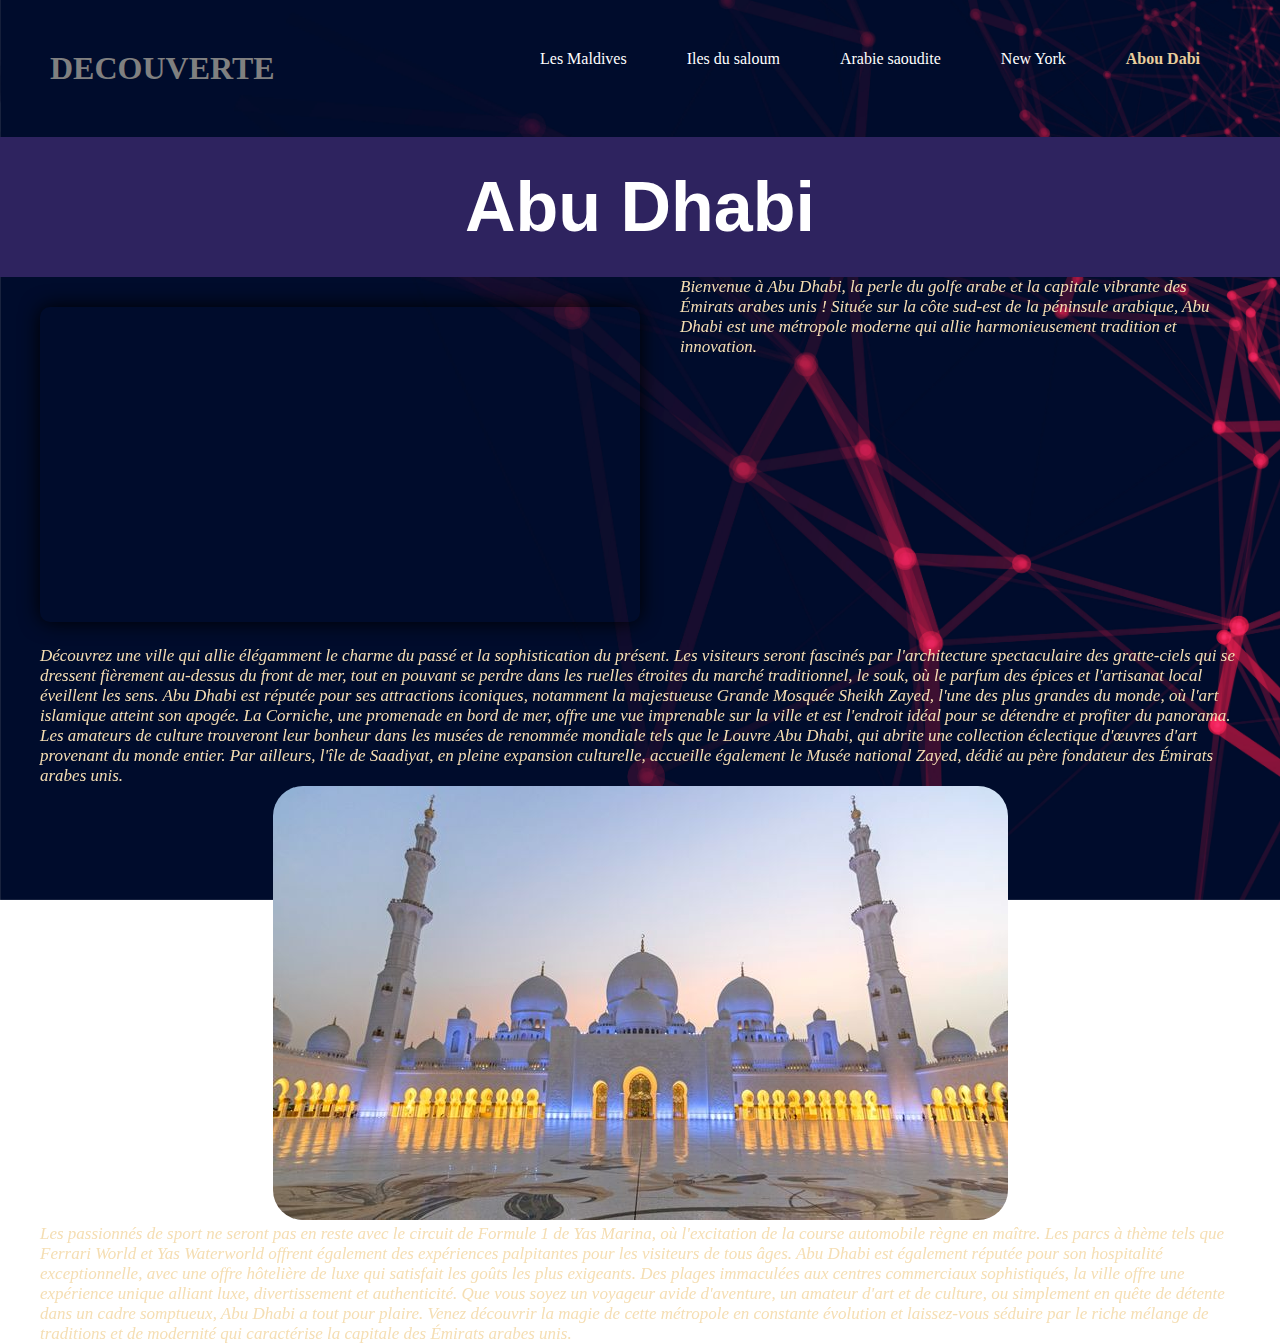
<file: Abu Dhabi.html>
<!DOCTYPE html>
<html lang="fr">
<head>
    <meta charset="UTF-8">
    <meta name="viewport" content="width=device-width, initial-scale=1.0">
    <title>Abu Dhabi</title>
    <link rel="stylesheet" href="style.css">
</head>
<body>
    <header>
        <section class="navbar1">
                <a href="index.html" class="logo">DECOUVERTE</a>
                <div class="navlink1">
                    <ul>
                        <li><a href="Les Maldives.html">Les Maldives</a></li>
                        <li><a href="Ile du Saloum.html">Iles du saloum</a></li>
                        <li><a href="Arabie Saoudite.html">Arabie saoudite</a></li>
                        <li><a href="New York.html">New York</a></li>
                        <li><a href="Abu Dhabi.html" class="bold">Abou Dabi</a></li>
                    </ul>
                </div>
        </section>
    </header>
    <main>
        <section>
            <h1 class="navbar2">Abu Dhabi</h1>
            <div class="video">
                <div>
                    <iframe width="560" height="315" src="https://www.youtube.com/embed/_5CSitKheXQ?si=H3R0mYaD9zTydyrt" title="YouTube video player" frameborder="0" allow="accelerometer; autoplay; clipboard-write; encrypted-media; gyroscope; picture-in-picture; web-share" allowfullscreen></iframe> 
                    <!-- <video controls autoplay="true" loop>
                        <source src="img/Abu dhabi/y2mate.com - Travel Abu Dhabi in a Minute  Aerial Drone Videos_1080p.mp4" type="video/mp4">
                        Your browser does not support the video tag.
                    </video> -->
                </div>
                <div class="paragraphe">
                    <p>
                        Bienvenue à Abu Dhabi, la perle du golfe arabe et la capitale vibrante des Émirats arabes unis ! 
                        Située sur la côte sud-est de la péninsule arabique, 
                        Abu Dhabi est une métropole moderne qui allie harmonieusement tradition et innovation.
                   </p>
                </div>
            </div>
            <div>
                <div class="paragraphe">
                    <p>
                        Découvrez une ville qui allie élégamment le charme du passé et la sophistication du présent. 
                        Les visiteurs seront fascinés par l'architecture spectaculaire des gratte-ciels qui se dressent fièrement au-dessus du front de mer, 
                        tout en pouvant se perdre dans les ruelles étroites du marché traditionnel, le souk, 
                        où le parfum des épices et l'artisanat local éveillent les sens.
                        Abu Dhabi est réputée pour ses attractions iconiques, notamment la majestueuse Grande Mosquée Sheikh Zayed, 
                        l'une des plus grandes du monde, où l'art islamique atteint son apogée. 
                        La Corniche, une promenade en bord de mer, 
                        offre une vue imprenable sur la ville et est l'endroit idéal pour se détendre et profiter du panorama.
                        Les amateurs de culture trouveront leur bonheur dans les musées de renommée mondiale tels que le Louvre Abu Dhabi, 
                        qui abrite une collection éclectique d'œuvres d'art provenant du monde entier. Par ailleurs, l'île de Saadiyat, 
                        en pleine expansion culturelle, 
                        accueille également le Musée national Zayed, dédié au père fondateur des Émirats arabes unis.
                    </p>
                </div>
                <div class="image1">
                    <img src="Que faire à Abu Dhabi _ conseils & bons plans pour visiter Abu Dhabi.jpeg" alt="">
                </div>
                <div class="paragraphe">
                    <p>
                        Les passionnés de sport ne seront pas en reste avec le circuit de Formule 1 de Yas Marina, 
                        où l'excitation de la course automobile règne en maître. Les parcs à thème tels que Ferrari World 
                        et Yas Waterworld offrent également des expériences palpitantes pour les visiteurs de tous âges.
                        Abu Dhabi est également réputée pour son hospitalité exceptionnelle, 
                        avec une offre hôtelière de luxe qui satisfait les goûts les plus exigeants. 
                        Des plages immaculées aux centres commerciaux sophistiqués, 
                        la ville offre une expérience unique alliant luxe, divertissement et authenticité.
                        Que vous soyez un voyageur avide d'aventure, un amateur d'art et de culture, 
                        ou simplement en quête de détente dans un cadre somptueux, Abu Dhabi a tout pour plaire. 
                        Venez découvrir la magie de cette métropole en constante évolution 
                        et laissez-vous séduire par le riche mélange de traditions 
                        et de modernité qui caractérise la capitale des Émirats arabes unis.
                    </p>
                </div>
            </div>
        </section>
    </main>
</body>
</html>
</file>
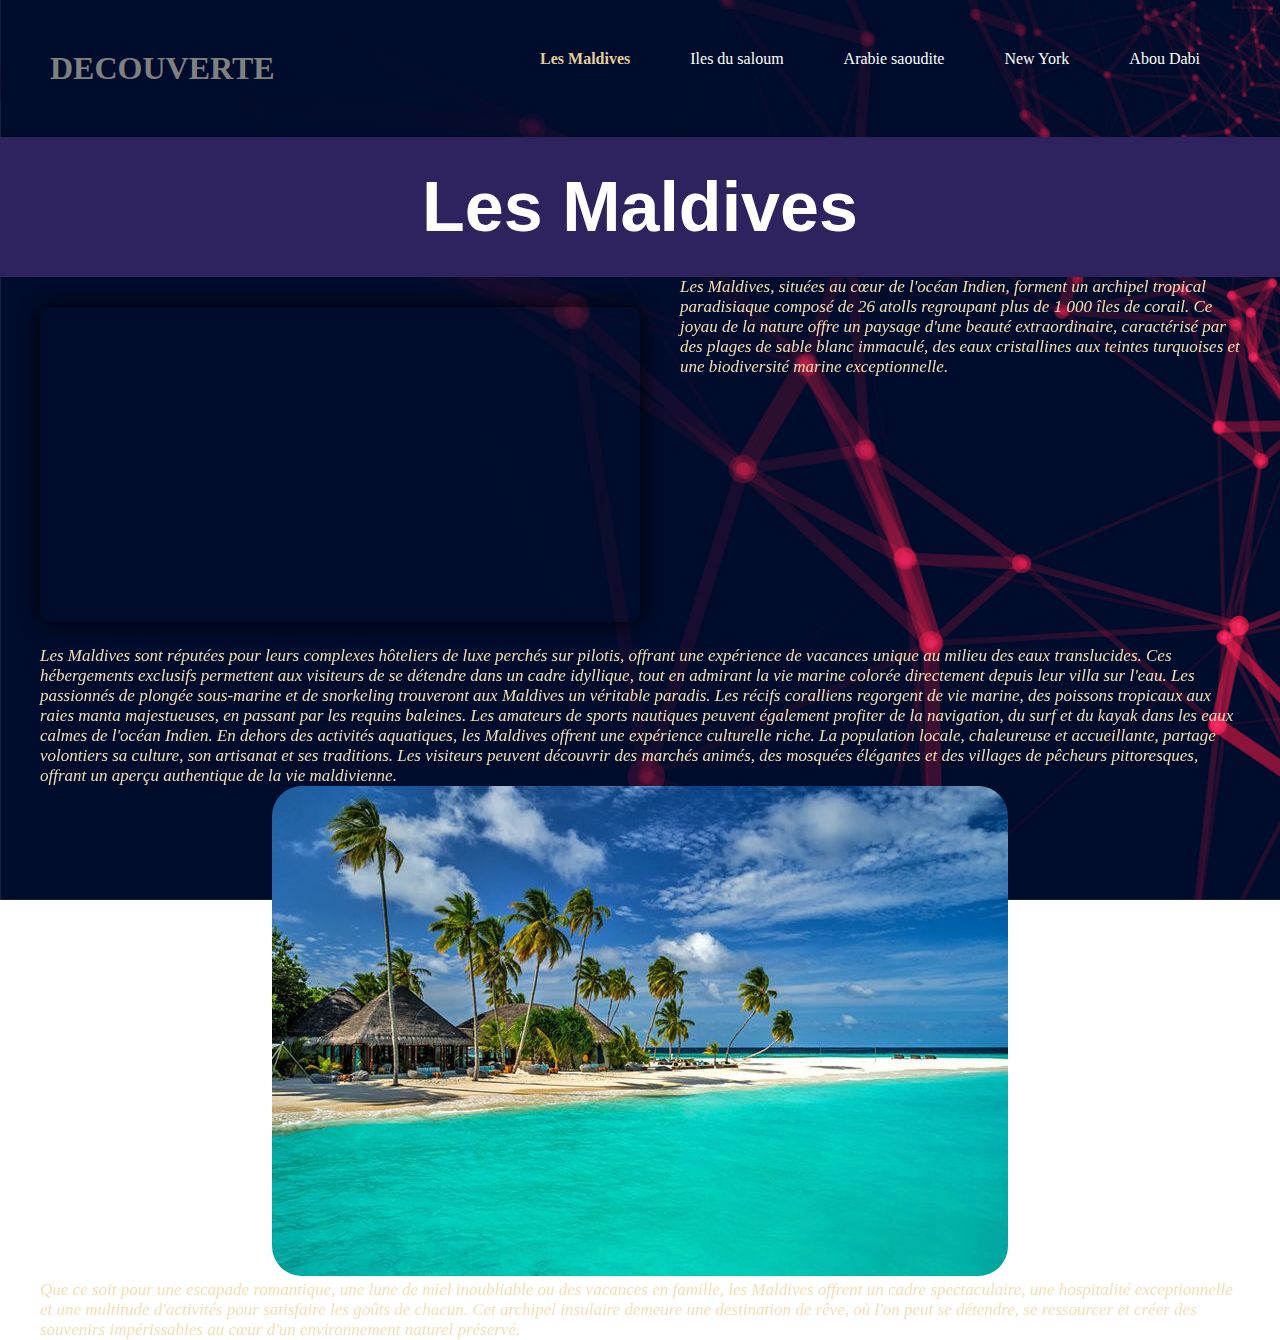
<file: Les Maldives.html>
<!DOCTYPE html>
<html lang="fr">
<head>
    <meta charset="UTF-8">
    <meta name="viewport" content="width=device-width, initial-scale=1.0">
    <title>Les Maldives</title>
    <link rel="stylesheet" href="style.css">
</head>
<body class="body1">
    <header>
        <section class="navbar1">
                <a href="index.html" class="logo">DECOUVERTE</a>
                <div class="navlink1">
                    <ul>
                        <li><a href="Les Maldives.html" class="bold">Les Maldives</a></li>
                        <li><a href="Ile du Saloum.html">Iles du saloum</a></li>
                        <li><a href="Arabie Saoudite.html">Arabie saoudite</a></li>
                        <li><a href="New York.html">New York</a></li>
                        <li><a href="Abu Dhabi.html">Abou Dabi</a></li>
                    </ul>
                </div>
        </section>
    </header>
    <main>
        <section>
            <h1 class="navbar2">Les Maldives</h1>
            <div class="video">
                <div> 
                    <iframe width="560" height="315" src="https://www.youtube.com/embed/UphAtE3DoGA?si=SATIGJjhKagTgOy2" title="YouTube video player" frameborder="0" allow="accelerometer; autoplay; clipboard-write; encrypted-media; gyroscope; picture-in-picture; web-share" allowfullscreen></iframe>
                </div>
                <div class="paragraphe">
                    <p>
                        Les Maldives, situées au cœur de l'océan Indien, 
                        forment un archipel tropical paradisiaque composé de 26 atolls regroupant plus de 1 000 îles de corail. 
                        Ce joyau de la nature offre un paysage d'une beauté extraordinaire, caractérisé par des plages de sable blanc immaculé, 
                        des eaux cristallines aux teintes turquoises et une biodiversité marine exceptionnelle.
                    </p>
                </div>
            </div>
            <div>
                <div class="paragraphe">
                    <p>
                        Les Maldives sont réputées pour leurs complexes hôteliers de luxe perchés sur pilotis, 
                        offrant une expérience de vacances unique au milieu des eaux translucides. 
                        Ces hébergements exclusifs permettent aux visiteurs de se détendre dans un cadre idyllique, 
                        tout en admirant la vie marine colorée directement depuis leur villa sur l'eau.
                        Les passionnés de plongée sous-marine et de snorkeling trouveront aux Maldives un véritable paradis. 
                        Les récifs coralliens regorgent de vie marine, des poissons tropicaux aux raies manta majestueuses, 
                        en passant par les requins baleines. Les amateurs de sports nautiques peuvent également profiter de la navigation, 
                        du surf et du kayak dans les eaux calmes de l'océan Indien.
                        En dehors des activités aquatiques, les Maldives offrent une expérience culturelle riche. La population locale, 
                        chaleureuse et accueillante, partage volontiers sa culture, son artisanat et ses traditions. 
                        Les visiteurs peuvent découvrir des marchés animés, 
                        des mosquées élégantes et des villages de pêcheurs pittoresques, 
                        offrant un aperçu authentique de la vie maldivienne.
                    </p>
                </div>
                <div class="image1">
                    <img src="Best holiday destinations in February 2024_ Where's best to go.jpeg" alt="">
                </div>
                <div class="paragraphe">
                    <p>
                        Que ce soit pour une escapade romantique, une lune de miel inoubliable ou des vacances en famille, 
                        les Maldives offrent un cadre spectaculaire, une hospitalité exceptionnelle et une multitude d'activités pour satisfaire les goûts de chacun. 
                        Cet archipel insulaire demeure une destination de rêve, où l'on peut se détendre, 
                        se ressourcer et créer des souvenirs impérissables au cœur d'un environnement naturel préservé.
                    </p>
                </div>
            </div>
        </section>
        <section>
                
        </section>
    </main>
</body>
</html>
</file>
<file: style.css>
*{
    padding:0;
    margin: 0;
    text-decoration: none;
    list-style-type: none;
}
body {
    background-image: url(SL-093020-35920-01.jpg);
    background-attachment: fixed;
    background-size: cover;
    font-family:century;
}
.navbar{
    display:flex;
    padding:50px;
    justify-content: space-between;
    width:auto;
    box-sizing: border-box;
}
.navlink{
    padding: auto;
}
nav a{ 
    color:white;
}
.logo{
    font-size: 2em;
    font-weight: bold;
    color: gray;
    font-size: 800;

}
.navbar .navlink ul {
    display: flex;
}
.navbar .navlink ul li {
    margin: 0 30px;
}
img{
    max-width: 75%;
    border-radius: 30px;
}
.menu{
    position:absolute;
    left: 0;
    z-index: 11;
    width: 75%;
    bottom: 0;
    text-align: center;
}
.menu label{
    cursor: pointer;
    display: inline-block;
    width: 10px;
    height: 10px;
    background:wheat;
    border-radius: 50px;
    margin: 0 0.2em 1em;
}
.menu label:hover,.menu label:focus {
    background: white;
}
.slide-input{
    opacity: 0;
}
.slide-img {
    width: 100%;
    height: 300px;
    position: absolute;
    top: 0;
    left: 100%;
    z-index: 10;
    transition: left 0s 0.75s;
}
[id^="slide"]:checked+.slide-img {
    left: 0;
    z-index:100;
    transition: left0.65s ease-out;
}

/* 
    .container contient les deux div .text-container et .slides-container
*/
.container{
    display: flex; /* permet de mettre .slides-container et .text-container en deux colonnes côte à côte */
}


.slides-container{
    position: relative;
    margin-left: 50px;
    height: 350px;
    overflow: hidden;
    width: 600px;
}

.paragraphe-container{
    max-width: 500px;
    height: 350px;
    
}

.body1 {
    margin: 0;
    padding: 0; 
    background-size: cover;
    background-image: url(SL-093020-35920-01.jpg);
    font-family: century;
}
.navbar1{
    display: flex;
    padding: 50px;
    justify-content: space-between;
    width: auto;
    box-sizing: border-box;
}
.navlink1{
    padding: auto;
}
section a{
    color: white;
}
.logo{
    font-size: 2em;
    font-weight: bold;
    color: gray;
}
.navbar1 .navlink1 ul{
    display: flex;
}
.navbar1 .navlink1 ul li{
    margin: 0 30px;
}
.navbar2{
    color: white;
    font-size: 70px;
    text-align: center;
    font-family: Arial, sans-serif;
    background-color: rgb(46, 35, 95);
    padding: 30px;
    margin-top: 0%;
    margin-bottom: 0%;
}
iframe {
    margin-top: 30px;
    max-width: 600px;
    width: 700px;
    box-shadow: 0 0 20px;
    border-radius: 10px;
    margin-left: 40px;
    margin-bottom: 20px;
}
.video {
    display: flex;
    margin: right 0px;;
    height: auto;
}
.paragraphe {
    color:wheat;
    font-style: oblique;
    font-size: 17px;
    margin-left: 40px;
    margin-right: 40px;
}
.image1 {
    text-align: center;
    border-radius: 30px;
}
.bold{
    font-weight: bolder;
    color: rgb(232, 205, 155);

}
</file>
